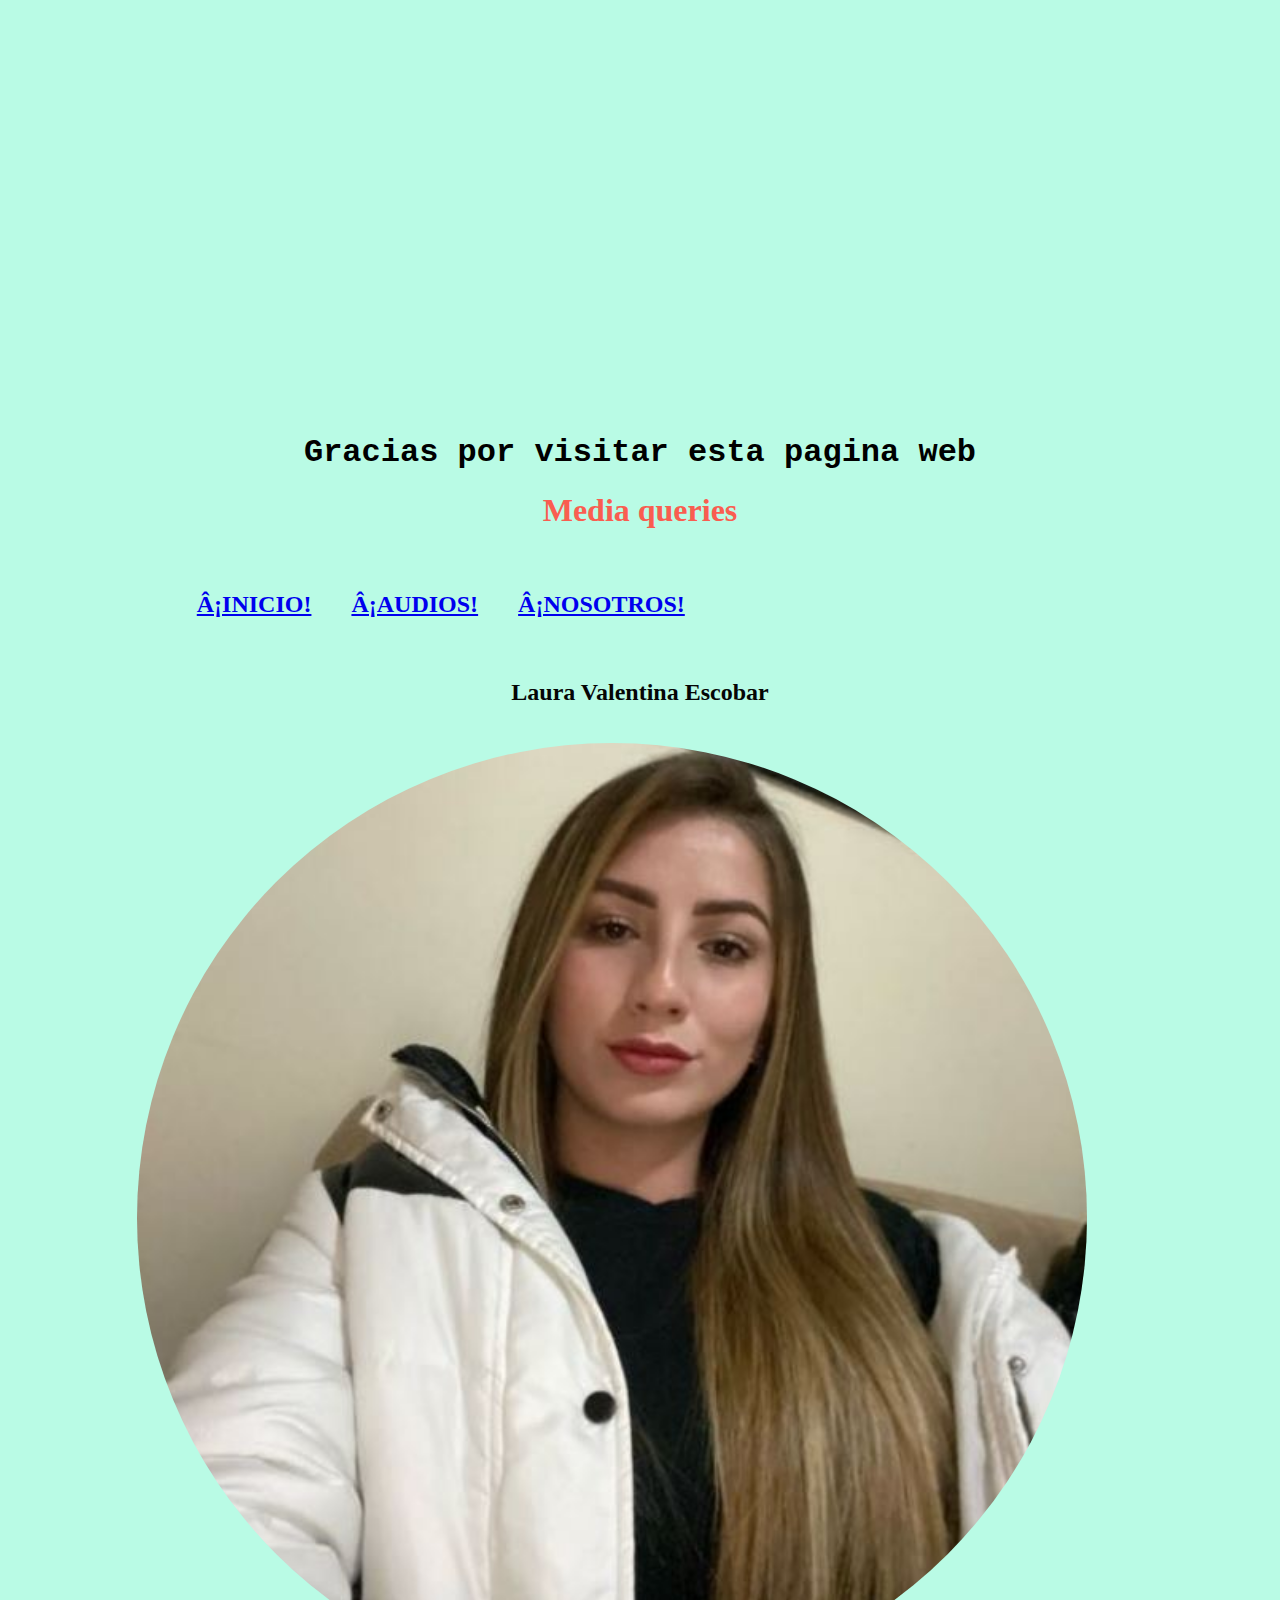
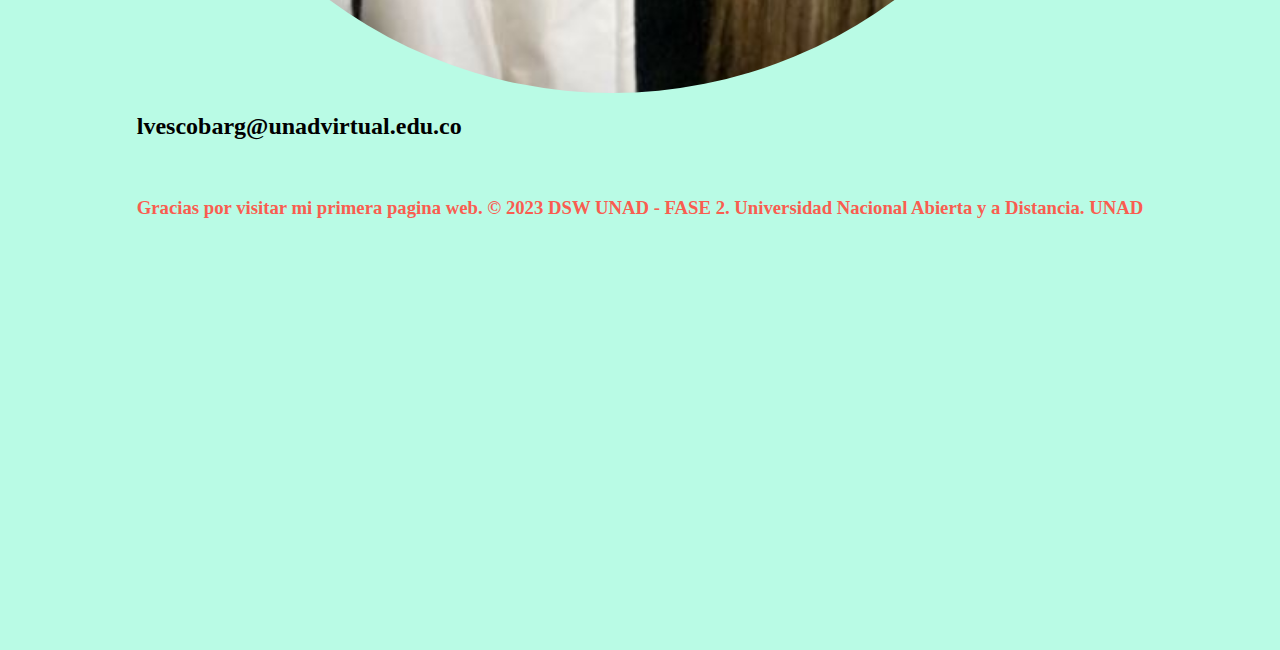
<file: fase3/nosotros.html>
<!Doctype>
<html lang="es">
<head>
<meta="charset = "utf-8>
<meta name="title" content="Bienvenidos a mi primera pagina web">
<meta name="description" content="Esta pagina web esta hecha por Valentina Escobar"> 
<title>MI PRIMERA PAGINA WEB</title>
<style>

    /* Estilos globales */
    body {
      display: flex;
      justify-content: center;
      align-items: center;
      height: 250vh;
      margin: 0;
      padding: 0;
    }
     /* Estilos de la imagen */
     .rounded-image {
      display: block;
      width: 950px;
      height: 950px;
      border-radius: 50%;
      object-fit: cover;
    }
      /* Estilos de la imagen */
      .centered-image {
      display: inline-block;
      max-width: 100%;
      height: auto;
    }
    nav ul li{
float: left;
list-style: none;
margin: 20px;
}
  </style>

</head>
<body style="background-color:#B9FBE5">
    <div id="container">
<header>
<h1 style="text-align:center; font-family:Courier New;">Gracias por visitar esta pagina web</h1>
</header>
<h1 style="font-family:verdana; text-align:center; color: #F95D50;">Media queries</h1>
<nav>
    
    <ul>
        <li><a href="index.html"><h2>¡INICIO!</h2></a></li>
        <li><a href="tema.html"><h2>¡AUDIOS!</h2></a></li>
        <li><a href="nosotros.html"><h2>¡NOSOTROS!</h2></a></li>
   
</ul>
</nav>
<br> <br> <br> <br> <br> <br>
<h2 style="font-family:verdana; text-align:center; color: #050505;">Laura Valentina Escobar</h2> <br>
<img class="rounded-image" src="img Laura Valentina Escobar.JPG" alt="Laura Valentina Escobar"style="center">
<main class="center-content">
    <div class="profile">
      <h2>lvescobarg@unadvirtual.edu.co</h2> <br>
      <a href="img Laura Valentina Escobar.JPG"></a>
    </div>
  </main>

<div class="clearfix"></div>
<footer>
<h3 style="text-align:center; color:#F95D50;">Gracias por visitar mi primera pagina web. &copy; 2023 DSW UNAD - FASE 2. Universidad Nacional Abierta y a Distancia. UNAD</h3>
</footer>
</section>
</body>
</html>
</file>
